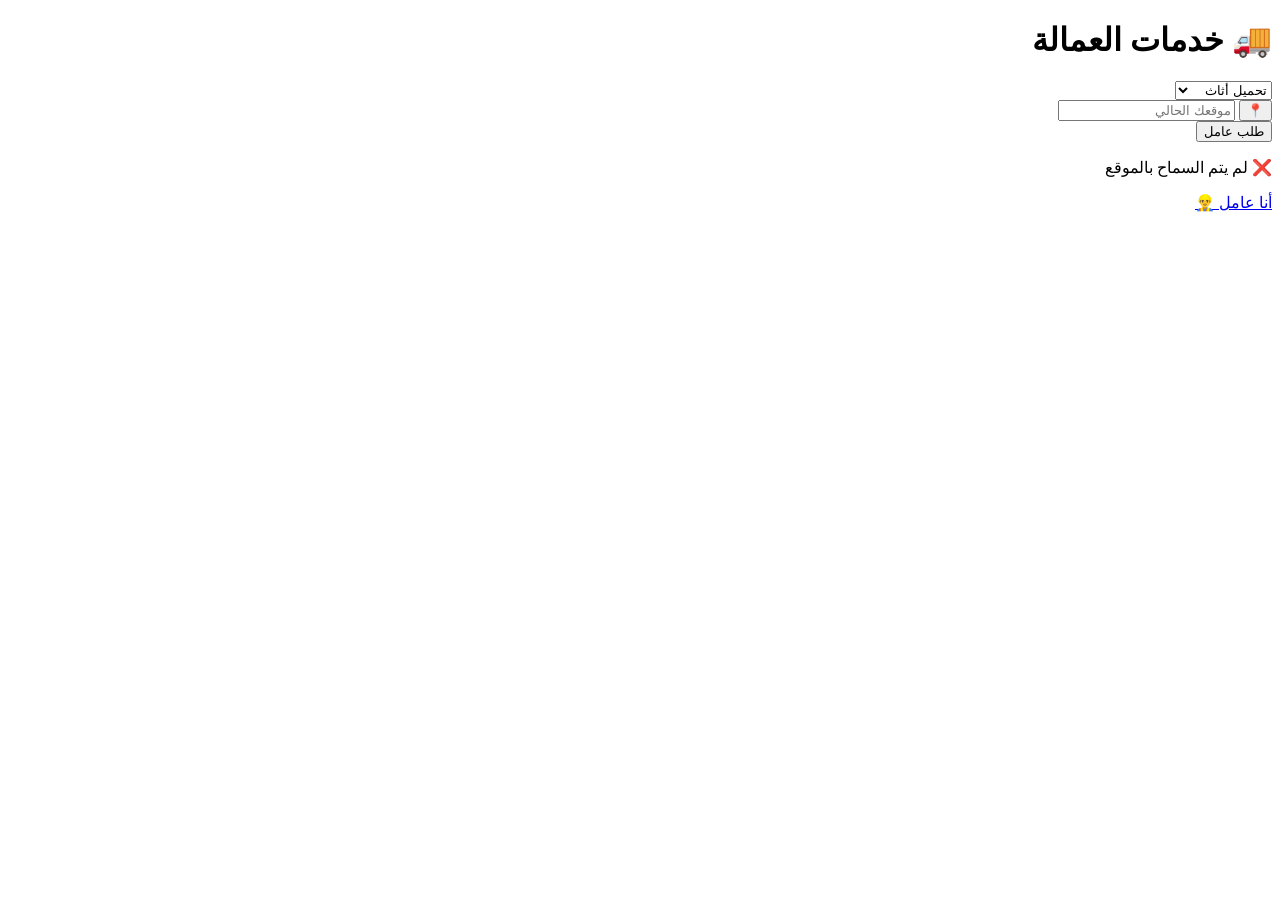
<file: worker.html>
<!DOCTYPE html>
<html lang="ar" dir="rtl">
<head>
  <meta charset="UTF-8" />
  <meta name="viewport" content="width=device-width, initial-scale=1.0" />
  <title>خدمات العمالة</title>
  <link rel="stylesheet" href="style.css" />
</head>
<body>

  <div class="overlay"></div>

  <div class="card">
    <h1>🚚 خدمات العمالة</h1>

    <select id="service">
      <option>تحميل أثاث</option>
      <option>فك وتركيب</option>
      <option>نقل خفيف</option>
      <option>مساعدة عامة</option>
    </select>

    <div class="location-box">
      <button id="gpsBtn" class="gps-btn" onclick="getLocation(false)" title="GPS">📍</button>
      <input id="location" type="text" placeholder="موقعك الحالي" />
    </div>

    <button class="order-btn" onclick="orderWorker()">طلب عامل</button>

    <p id="status" class="status"></p>

    <button id="whatsappBtn" class="wa-btn" style="display:none;" onclick="openWhatsApp()">
      تواصل واتساب مع العامل
    </button>

    <a class="link" href="worker.html">أنا عامل 👷‍♂️</a>
  </div>

  <script src="shared.js"></script>
  <script src="script.js"></script>
</body>
</html>
</file>
<file: style.css>
<!DOCTYPE html>
<html lang="ar" dir="rtl">
<head>
  <meta charset="UTF-8" />
  <meta name="viewport" content="width=device-width, initial-scale=1.0" />
  <title>خدمات العمالة</title>
  <link rel="stylesheet" href="style.css" />
</head>
<body>

  <div class="overlay"></div>

  <div class="card">
    <h1>🚚 خدمات العمالة</h1>

    <select id="service">
      <option>تحميل أثاث</option>
      <option>فك وتركيب</option>
      <option>نقل خفيف</option>
      <option>مساعدة عامة</option>
    </select>

    <div class="location-box">
      <button id="gpsBtn" class="gps-btn" onclick="getLocation(false)" title="GPS">📍</button>
      <input id="location" type="text" placeholder="موقعك الحالي" />
    </div>

    <button class="order-btn" onclick="orderWorker()">طلب عامل</button>

    <p id="status" class="status"></p>

    <button id="whatsappBtn" class="wa-btn" style="display:none;" onclick="openWhatsApp()">
      تواصل واتساب مع العامل
    </button>

    <a class="link" href="worker.html">أنا عامل 👷‍♂️</a>
  </div>

  <script src="shared.js"></script>
  <script src="script.js"></script>
</body>
</html>
</file>
